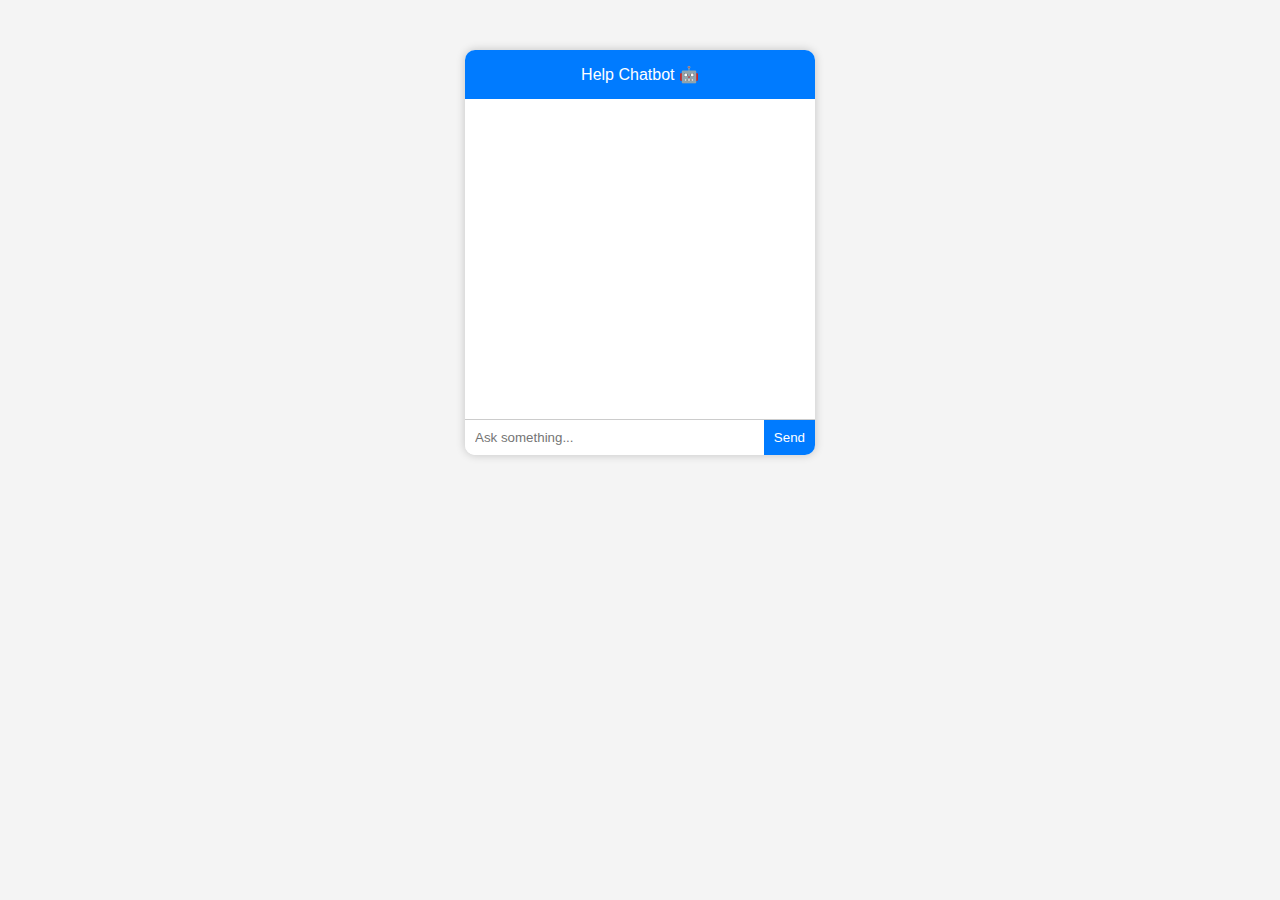
<file: Chatbot-1.html>
<!-- CampusFind Interactive Chatbot Module
     Implements a client-side chatbot with dynamic message rendering
     and rule-based response handling to provide instant user assistance. -->

<!DOCTYPE html>
<html>
<head>
  <title>Lost & Found Chatbot</title>
  <style>
    body {
      font-family: Arial;
      background: #f4f4f4;
    }

    .chat-container {
      width: 350px;
      margin: 50px auto;
      background: white;
      border-radius: 10px;
      box-shadow: 0 0 10px rgba(0,0,0,0.2);
      overflow: hidden;
    }

    .chat-header {
      background: #007bff;
      color: white;
      padding: 15px;
      text-align: center;
    }

    .chat-box {
      height: 300px;
      overflow-y: auto;
      padding: 10px;
    }

    .message {
      margin: 10px 0;
      padding: 10px;
      border-radius: 8px;
      max-width: 80%;
    }

    .user {
      background: #dcf8c6;
      margin-left: auto;
    }

    .bot {
      background: #eee;
    }

    .input-area {
      display: flex;
      border-top: 1px solid #ccc;
    }

    input {
      flex: 1;
      padding: 10px;
      border: none;
      outline: none;
    }

    button {
      padding: 10px;
      background: #007bff;
      color: white;
      border: none;
      cursor: pointer;
    }
  </style>
</head>
<body>

<div class="chat-container">
  <div class="chat-header">Help Chatbot 🤖</div>
  
  <div class="chat-box" id="chatBox"></div>

  <div class="input-area">
    <input type="text" id="userInput" placeholder="Ask something..." />
    <button onclick="sendMessage()">Send</button>
  </div>
</div>

<script>
function addMessage(message, className) {
  const chatBox = document.getElementById("chatBox");
  const msgDiv = document.createElement("div");
  msgDiv.className = "message " + className;
  msgDiv.innerText = message;
  chatBox.appendChild(msgDiv);
  chatBox.scrollTop = chatBox.scrollHeight;
}

function getBotResponse(input) {
  input = input.toLowerCase();

  if (input.includes("login")) {
    return "You can find the login button on the top right corner of the homepage.";
  }
  else if (input.includes("lost item")) {
    return "Go to the report section and select 'Lost Item', then fill the form.";
  }
  else if (input.includes("found item")) {
    return "Go to the report section and select 'Found Item', then submit the details.";
  }
  else if (input.includes("view") || input.includes("found items")) {
    return "You can view found items in the 'Found Items' section on the website.";
  }
  else if (input.includes("match")) {
    return "The system matches lost and found items based on item details like name, color, and location.";
  }
  else {
    return "Sorry, I didn't understand. Please try asking in a different way.";
  }
}

function sendMessage() {
  const inputField = document.getElementById("userInput");
  const userText = inputField.value.trim();

  if (userText === "") return;

  addMessage(userText, "user");

  const botReply = getBotResponse(userText);

  setTimeout(() => {
    addMessage(botReply, "bot");
  }, 500);

  inputField.value = "";
}
</script>

</body>
</html>
</file>
